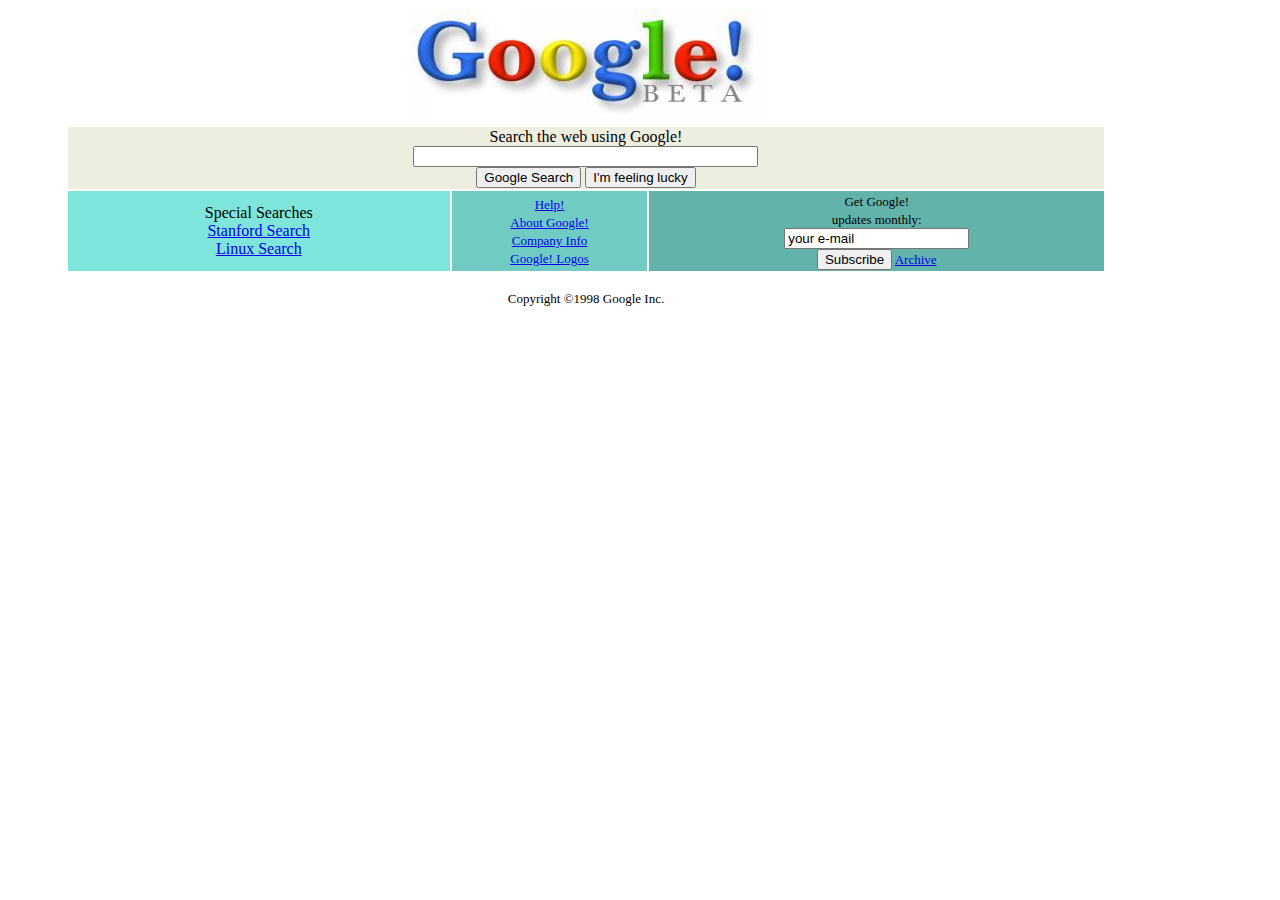
<file: index.html>
<!DOCTYPE html>
<html lang="tr">
<head>
    <meta charset="UTF-8">
    <meta http-equiv="X-UA-Compatible" content="IE=edge">
    <meta name="viewport" content="width=device-width, initial-scale=1.0">
    <title>Google!</title>
    <link rel="stylesheet" href="style.css">
</head>

<body class="box">
    <center>
    <img src="google.jpg" alt="Google!" width="351" height="113">
    </center>

    <center>
    <table width="90%" border="0">
        <tbody>
            <tr>
                <td colspan="3" bgcolor="#EEEEE">
                    <center>
                        Search the web using Google!
                        <br>
                        <input type="text" name="q" value="" size="40">
                        <br>
                        <input type="submit" value="Google Search">

                        <input type="submit" name="sa" value="I'm feeling lucky">
                        <br>
                    </center>
                </td>
            </tr>
            <form method="GET" action="https://web.archive.org/web/19981202230410/http://www.findmail.com/cgi-bin/subscribe.py">
            </form>
            <tr>
                <td width="37%" bgcolor="#7EE5DA">
                    <center>
                        Special Searches
                        <br>
                        <a href="https://web.archive.org/web/19990224014327/http://www.google.com/stanford">Stanford Search</a>
                        <br>
                        <a href="https://web.archive.org/web/19990221231654/http://www.google.com/linux">Linux Search</a>
                        <br>
                    </center>
                </td>
                <td bgcolor="#70CCC2">
                    <center>
                        <font size="-1">
                            <a href="https://web.archive.org/web/19990221212930if_/http://www.google.com/help.html">Help!</a>
                            <br>
                            <a href="https://web.archive.org/web/19990427105230if_/http://www.google.com/about.html">About Google!</a>
                            <br>
                            <a href="https://web.archive.org/web/19990221202430if_/http://www.google.com/company.html">Company Info</a>
                            <br>
                            <a href="https://web.archive.org/web/19990224043535if_/http://www.google.com/stickers.html">Google! Logos</a>
                            <br>
                        </font>
                    </center>
                </td>
                <td bgcolor="#62B3AA" align="right">
                    <center>
                        <font size="-1">
                            Get Google!
                            <br>
                            updates monthly:
                            <br>
                            <input type="hidden" name="listname" value="google-friends">
                            <input type="text" name="emailaddr"
                            value="your e-mail">
                            <br>
                            <input type="submit" name="SubmitAction" value="Subscribe">
                            <a href="http://">Archive</a>

                        </font>
                    </center>
                </td>
            </tr>
        </tbody>
    </table>
    </center>
    <p>
    </p>
    <center>
        <font size="-1">
            Copyright ©1998 Google Inc.
        </font>
    </center>
</body>
</html>
</file>
<file: style.css>
.box{
    width: 1156px;
    height: 309px;
    background-color:#FFFFFF;
}
</file>
